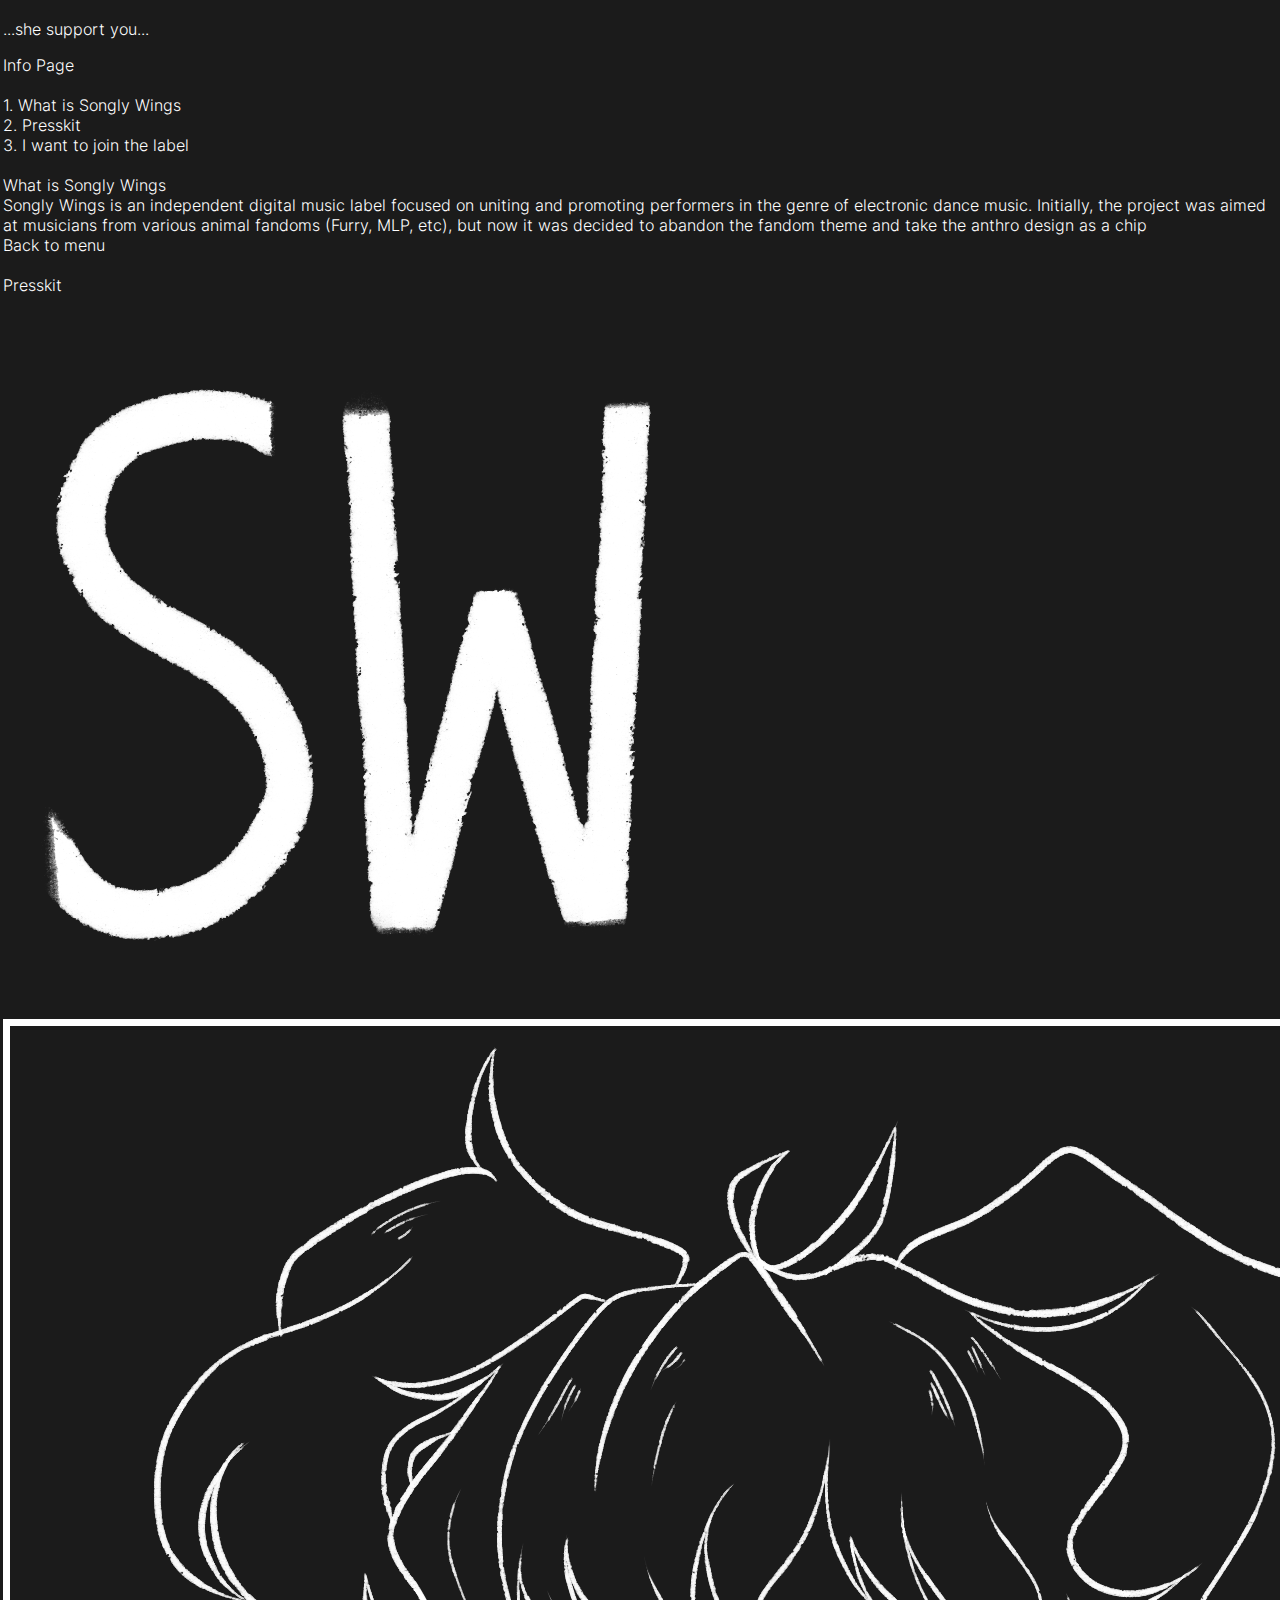
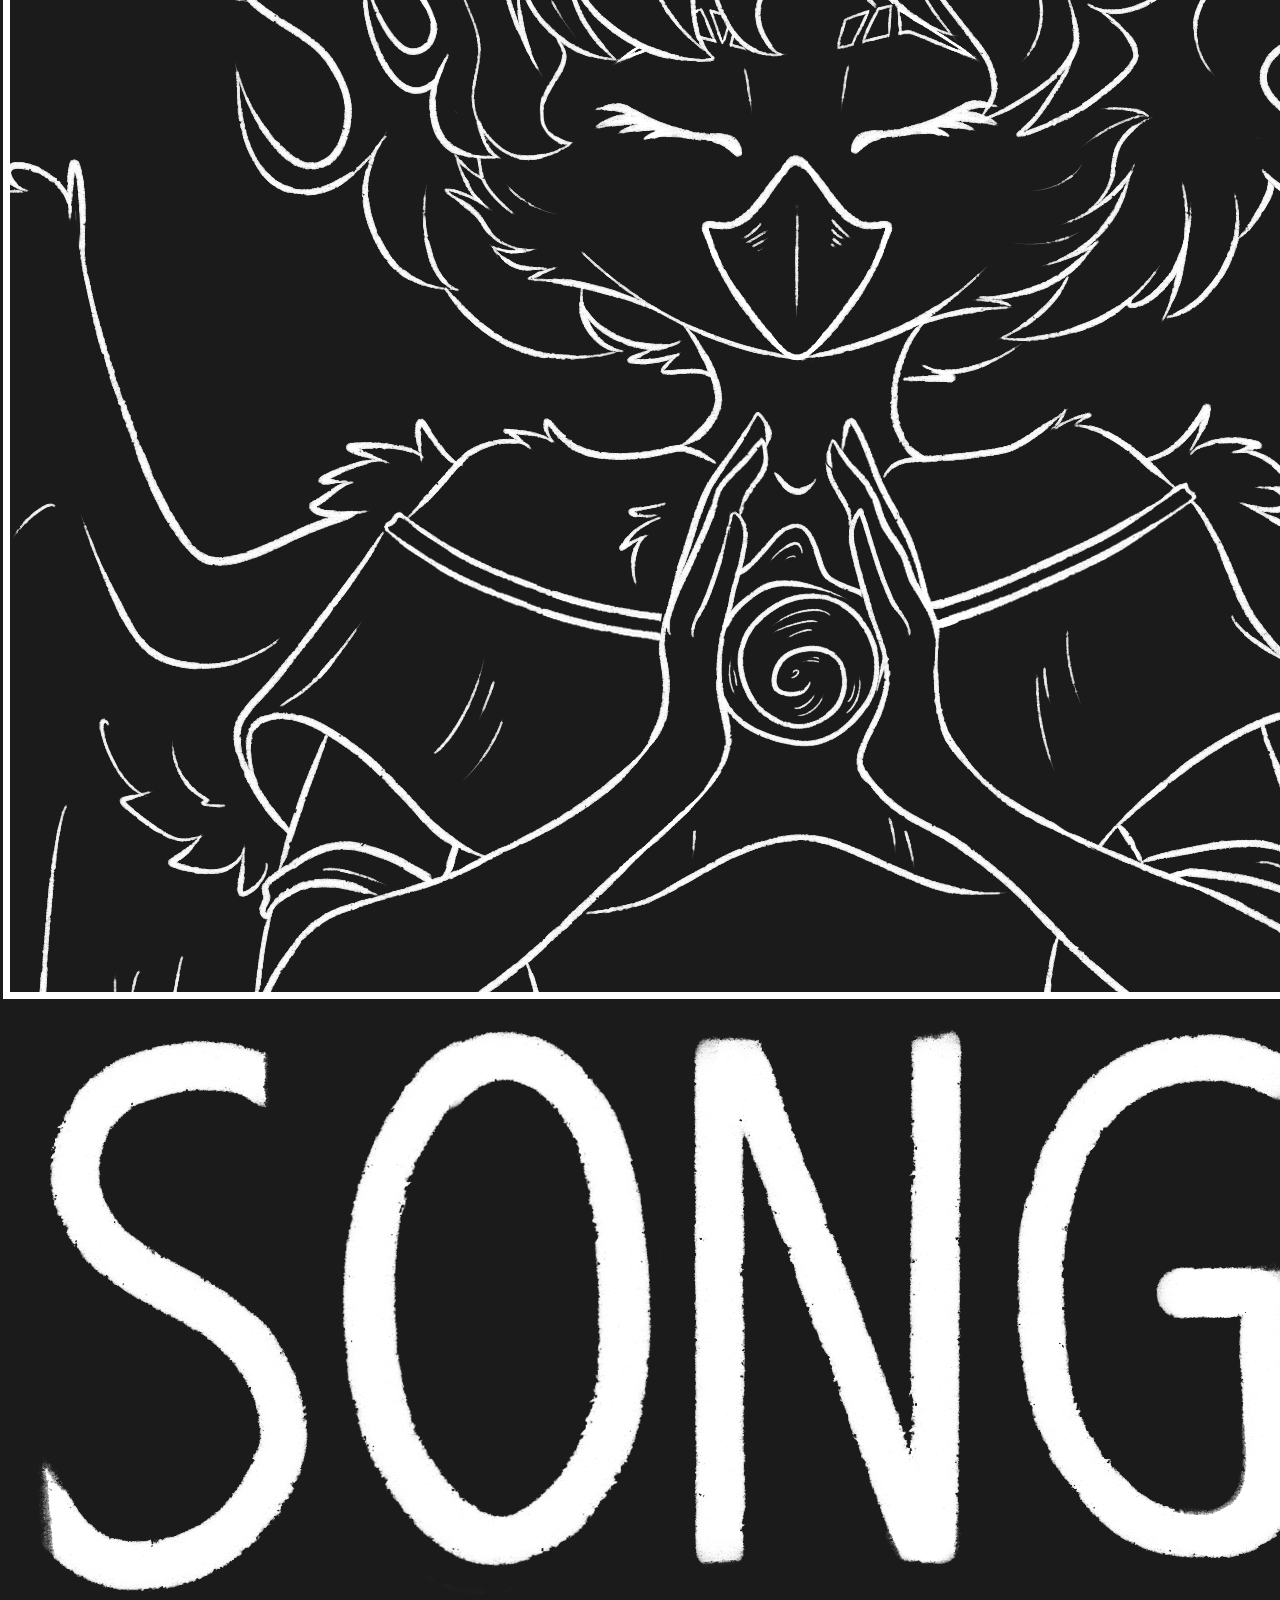
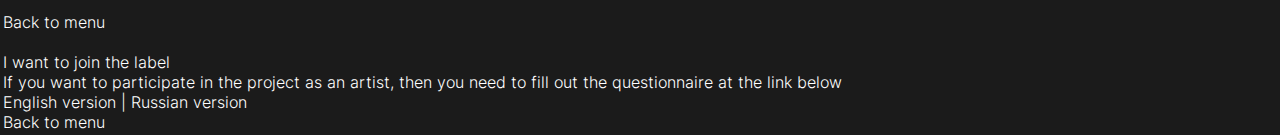
<file: info.html>
<!DOCTYPE html>
<html>
    <head>
        <meta name="viewport" http-equiv="Content-Type" content="text/html; width=device-width, initial-scale=1; charset=utf-8">
        <meta name="Description" content="Info about Songly Wings">
        <title>Songly Wings - Info Page</title>
        <link rel="icon" type="image/png" href="images/favicon.png"> 
        <link rel="stylesheet" type="text/css" href="style.css">
        <!--Подключение jQuery-->
        <script src="js/jquery-3.6.0.js" type="text/javascript"></script>
    </head>
    <body>
        <!--Прелоадер-->
        <div id="preloader">
            <p class="preloader_text">...she support you...</p>
        </div>
        <!--Основной блок сайта-->
        <div id="main">
            <div id="info_block">
                <a class="header" id="menu">Info Page</a>
                <br><br>
                <div id="info_block_menu">
                    <a>1. </a><a href="#about">What is Songly Wings</a><br>
                    <!--<a>2. </a><a href="#dissonanca">About our mascot</a><br>
                    <a>3. </a><a href="#residents">Label's residents</a><br>-->
                    <a>2. </a><a href="#presskit">Presskit</a><br>
                    <!--<a>5. </a><a href="#getcontent">I want to use the label's music</a><br>-->
                    <a>3. </a><a href="#getresidence">I want to join the label</a>
                </div>
                <br>
                <a class="header_low" id="about">What is Songly Wings</a>
                    <br>
                    <a>Songly Wings is an independent digital music label focused on uniting and promoting performers in the genre of electronic dance music. Initially, the project was aimed at musicians from various animal fandoms (Furry, MLP, etc), but now it was decided to abandon the fandom theme and take the anthro design as a chip</a>
                    <br>
                <a href="#menu">Back to menu</a>
                <br><br>
                <!--<a class="header_low" id="dissonanca">About our mascot</a>
                    <br>
                    <a>Soon</a>
                    <br>
                <a href="#menu">Back to menu</a>
                <br><br>
                <a class="header_low" id="residents">Label's residents</a>
                    <br>
                    <a>Soon</a>
                    <br>
                <a href="#menu">Back to menu</a>
                <br><br>-->
                <a class="header_low" id="presskit">Presskit</a>
                    <br><br>
                    <img src="images/infopage/presskit/sw.png" class="presskit11"><img src="images/infopage/presskit/dissonanca.png" class="presskit11"><br>
                    <img src="images/infopage/presskit/songlywings.png" class="presskitlong">
                    <br>
                <a href="#menu">Back to menu</a>
                <br><br>
                <!--<a class="header_low" id="getcontent">I want to use the label's music</a>
                    <br>
                    <a>If you want to use the label's content, then you need to fill out the questionnaire at the link below</a><br>
                    <a href="#" target="_blank">English version</a><a> | </a><a href="#" target="_blank">Russian version</a>
                    <br>
                <a href="#menu">Back to menu</a>
                <br><br>-->
                <a class="header_low" id="getresidence">I want to join the label</a>
                    <br>
                    <a>If you want to participate in the project as an artist, then you need to fill out the questionnaire at the link below</a><br>
                    <a href="https://forms.gle/C48iP9PUnhR6qZJY8" target="_blank">English version</a><a> | </a><a href="https://forms.gle/isY3p6KNNqbhu3dr8" target="_blank">Russian version</a>
                    <br>
                <a href="#menu">Back to menu</a>
            </div>
        </div>
        <script type="text/javascript">
            //Скрипт на прелоадер
            function preloader() {
                const body = $('body');

                body.addClass('loaded_hiding');
                window.setTimeout(function () {
                    body.addClass('loaded');
                    body.removeClass('loaded_hiding');
                }, 500);
            }
            $(window).on('load', function () {
                preloader();
                spoilers();
            });
        </script>
    </body>   
</html>
</file>
<file: style.css>
@font-face {
    font-family: Inter;
    src: url(/fonts/Inter-Light.ttf);
}
@font-face {
    font-family: Inter;
    font-weight: bold;
    src: url(/fonts/Inter-Bold.ttf);
}
svg path {
    fill:inherit;
    stroke:inherit;
    stroke-width:inherit;
}
:root {
    --background-color: #1b1b1b;
    --block-color: #353535;
}

body {
    margin: 0;
    padding: 0;
    /*font-family: Segoe UI;*/
    font-family: Inter;
    color: white;
    background-color: var(--background-color);
    max-width: 100%;
    overflow-x: hidden;
    padding: 3px;
    user-select: none;
}
a {
    text-decoration: none;
    color: white;
}
.desktop-container {
    display: block;
}
.d-content-container {
    height: 100%;
    width: 100%;
    margin: 0 auto;
    max-width: 1280px;
}
.block {
    background-color: var(--block-color);
    border-radius: calc(100vw * (12/1287));
    margin: 0 calc(100vw * (3/1287));
    /*width: calc(100vw * (1274/1366));*/
}
.br {
    height: calc(100vw * (6/1287));
}
.block-name {
    display: flex;
    justify-content: center;
    font-size: calc(100vw * (23/1287));
    height: calc(100vw * (50/1287));
}
.block-name b {
    margin: auto;
}
@media screen and (min-width: 1280px) {
    body {
        padding: 3px;
    }
    .block {
        border-radius: 12px;
        margin: 0 3px;
        width: auto;
        height: auto;
    }
    .br {
        height: 6px;
    }
    .block-name {
        font-size: 23px;
        height: 50px;
    }
}

/*Меню*/
.d-menu-container {
    display: flex;
    justify-content: center;
    position: fixed;
    right: 0;
    bottom: 0;
    width: 100%;
    z-index: 999;
    transition: all 0.3s ease-in-out;
}
.menu-panel {
    display: flex;
    justify-content: center;
    background-color: var(--block-color);
    padding: 3px;
    transition: all 0.3s ease-in-out;
    border-radius: 15px;
}
.menu-button {
    width: 120px;
    height: 50px;
    /*box-shadow: 0 0 10px black;*/
    background-color: var(--block-color);
    border-radius: 12px;
    margin: 3px;
    display: flex;
    justify-content: center;
    transition: all 0.3s ease-in-out;
    font-size: 23px;
}
.menu-button>b {
    margin: auto 7px;
    transition: all 0.3s ease-in-out;
}
.menu-button:hover {
    width: 200px;
    background-color: white;
    color: var(--block-color);
}

/*Титл*/
.d-content-container>.banner {
    display: flex;
    justify-content: center;
}
.d-content-container>.banner>img {
    width: calc(100vw * (285 / 1287));
    margin: calc(100vw * (37 / 1287));
}
.banner {
    display: flex;
    justify-content: center;
}
.banner div {
    margin: auto 0;
    font-size: calc(100vw * (112 / 1287));
}
@media screen and (min-width: 1280px) {
    .d-content-container>.banner>img {
        width: 273px;
        margin: 25px;
    }
    .banner div {
        font-size: 100px;
    }
}
/*Релизы*/
.releases {
    display: grid;
    grid-template-columns: repeat(5, 20%);
    border-radius: 0 0 calc(100vw * (12 / 1287)) calc(100vw * (12 / 1287));
    overflow: hidden;
}
.releases-2 {
    display: grid;
    grid-template-columns: repeat(2, 50%);
    overflow: hidden;
    padding: calc(100vw * (3 / 1287));
}
.release-button {
    display: flex;
    margin: calc(100vw * (3 / 1287));
    /*background-color: var(--background-color);*/
    border-radius: calc(100vw * (12 / 1287));
    overflow: hidden;
    transition: all 0.3s ease-in-out;
    background-position: center;
    background-size: cover;
    /*background-blend-mode: multiply;*/
}
.release-button>img {
    height: calc(100vw * (120 / 1287));
    transition: all 0.3s ease-in-out;
}
.release-button-text {
    width: 100%;
}
.rbt-opacity {
    display: flex;
    justify-content: center;
    width: 100%;
    height: 100%;
    background-color: rgb(0, 0, 0, 0.75);
    transition: all 0.3s ease-in-out;
}
.rbt-opacity>text {
    margin: auto;
    text-align: center;
    font-size: calc(100vw * (25 / 1287));
}
.release-button:hover {
    color: var(--block-color);
    /*background-color: white;
    background-blend-mode: color;*/
}
.release-button:hover .rbt-opacity {
    background-color: rgb(255, 255, 255, 1);
}
.release-button:hover img {
    filter: grayscale(100%);
}
.m-r-button {
    display: flex;
    justify-content: center;
    margin: calc(100vw * (3 / 1287));
    border-radius: calc(100vw * (12 / 1287));
    transition: all 0.3s ease-in-out;
    background-color: var(--background-color);
    font-size: calc(100vw * (30 / 1287));
    cursor: pointer;
}
.m-r-button text {
    margin: auto;
}
.m-r-button:hover {
    background-color: white;
    color: var(--block-color);
}
@media screen and (min-width: 1280px) {
    .releases {
        border-radius: 0 0 12px 12px;
    }
    .releases-2 {
        padding: 3px;
    }
    .release-button {
        margin: 3px;
        border-radius: 12px;
    }
    .release-button>img {
        height: 120px;
    }
    .rbt-opacity>text {
        font-size: 25px;
    }
    .m-r-button {
        margin: 3px;
        border-radius: 12px;
        font-size: 30px;
    }
}

/*Ряд с кнопками*/
.row-1 {
    display: flex;
    justify-content: center;
}
.button {
    display: flex;
    justify-content: center;
    width: calc(100vw * (50 / 1287));
    height: calc(100vw * (50 / 1287));
    text-decoration: none;
    color: white;
    fill: white;
    transition: all 0.3s ease-in-out;
}
.text-button {
    width: calc(100vw * (200 / 1287));
}
.button svg {
    width: calc(100vw * (30 / 1287));
    height: calc(100vw * (30 / 1287));
    margin: auto;
}
.button b {
    margin: auto;
    font-size: calc(100vw * (23 / 1287));
}
.button:hover{
    background-color: white;
    color: var(--block-color);
    fill: var(--block-color);
}
@media screen and (min-width: 1280px) {
    .button {
        width: 50px;
        height: 50px;
    }
    .text-button {
        width: 200px;
    }
    .button svg {
        width: 30px;
        height: 30px;
    }
    .button b {
        font-size: 23px;
    }
}

/*Инфо*/
.info-text {
    margin: 0 calc(100vw * (15 / 1287));
    padding-bottom: calc(100vw * (15 / 1287));
    text-align: justify;
    display: flex;
    font-size: calc(100vw * (27 / 1287));
}
.info-text text {
    margin-right: calc(100vw * (12 / 1287));
}
.info-text img {
    height: calc(100vw * (300 / 1287));
}
@media screen and (min-width: 1280px) {
    .info-text {
        margin: 0 15px;
        padding-bottom: 15px;
        font-size: 27px;
    }
    .info-text text {
        margin-right: 12px;
    }
    .info-text img {
        height: 300px;
    }
}

/*Ростер*/
.roster {
    display: grid;
    grid-template-columns: repeat(7, calc(100%/7));
    border-radius: 0 0 12px 12px;
    overflow: hidden;
    justify-content: center;
    padding: 6px;
}
.artist-2 {
    width: 100%;
    border-radius: 12px;
    overflow: hidden;
    display: block;
    justify-content: center;
    background-color: var(--background-color);
    transition: all 0.3s ease-in-out;
}
.artist-2 img {
    width: 100%;
    margin-bottom: -4px;
    transition: all 0.3s ease-in-out;
}
.artist-2 b {
    display: flex;
    justify-content: center;
    text-align: center;
    width: 100%;
}
.artist-2 text {
    margin: 6px 0px;
}
.artist-text-bg {
    width: 100%;
    height: 100%;
    background-color: rgb(0, 0, 0, 0.7);
    display: flex;
    justify-content: center;
    transition: all 0.3s ease-in-out;
}
.artist-2:hover {
    background-color: white;
}
.artist-2:hover img {
    filter: grayscale(100);
}
.artist-2:hover .artist-text-bg {
    background-color: white;
    color: var(--block-color);
}

.footer {
    display: flex;
    justify-content: center;
    text-align: center;
    margin: calc(100vw * (12/1287)) 0;
    font-size: calc(100vw * (16/1287));
}
@media screen and (min-width: 1280px) {
    .footer {
        margin: 12px 0;
        font-size: 16px;
    }
}
</file>
